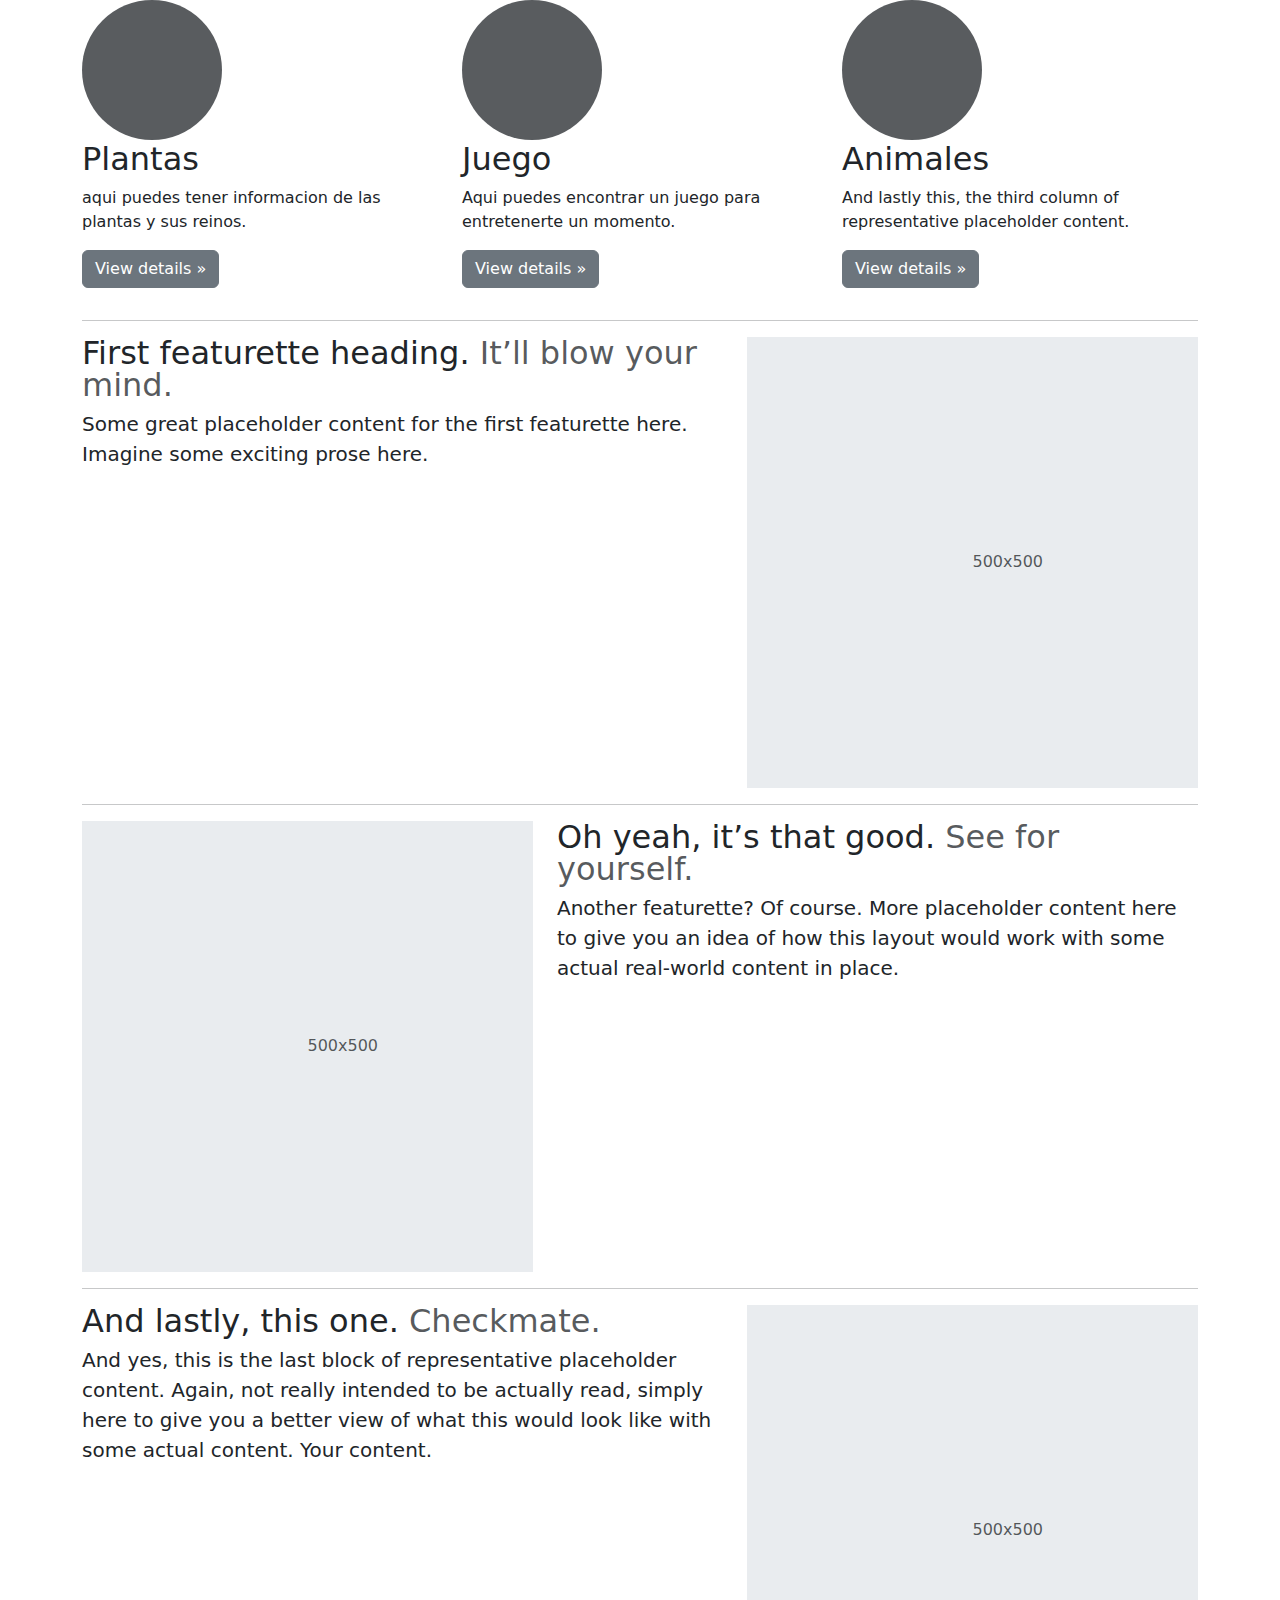
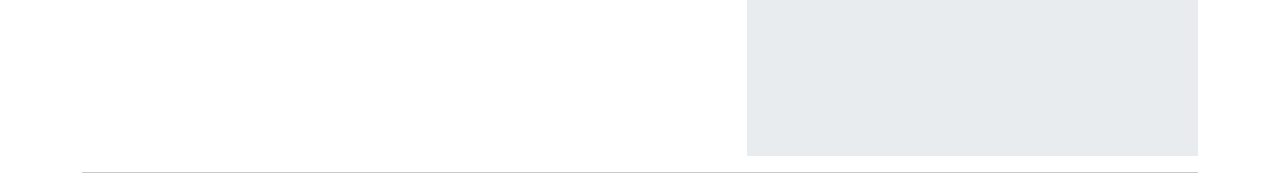
<file: index.html>
<!DOCTYPE html>
<html lang="en">
<head>
    <meta charset="UTF-8">
    <meta name="viewport" content="width=device-width, initial-scale=1.0">
   <meta http-equiv="refresh" content="0; url= https://copilli.github.io/golden-warriors/pages/home/home.html">
    <title>Redirecting...</title>
</head>
<body>
    
</body>
</html>
</file>
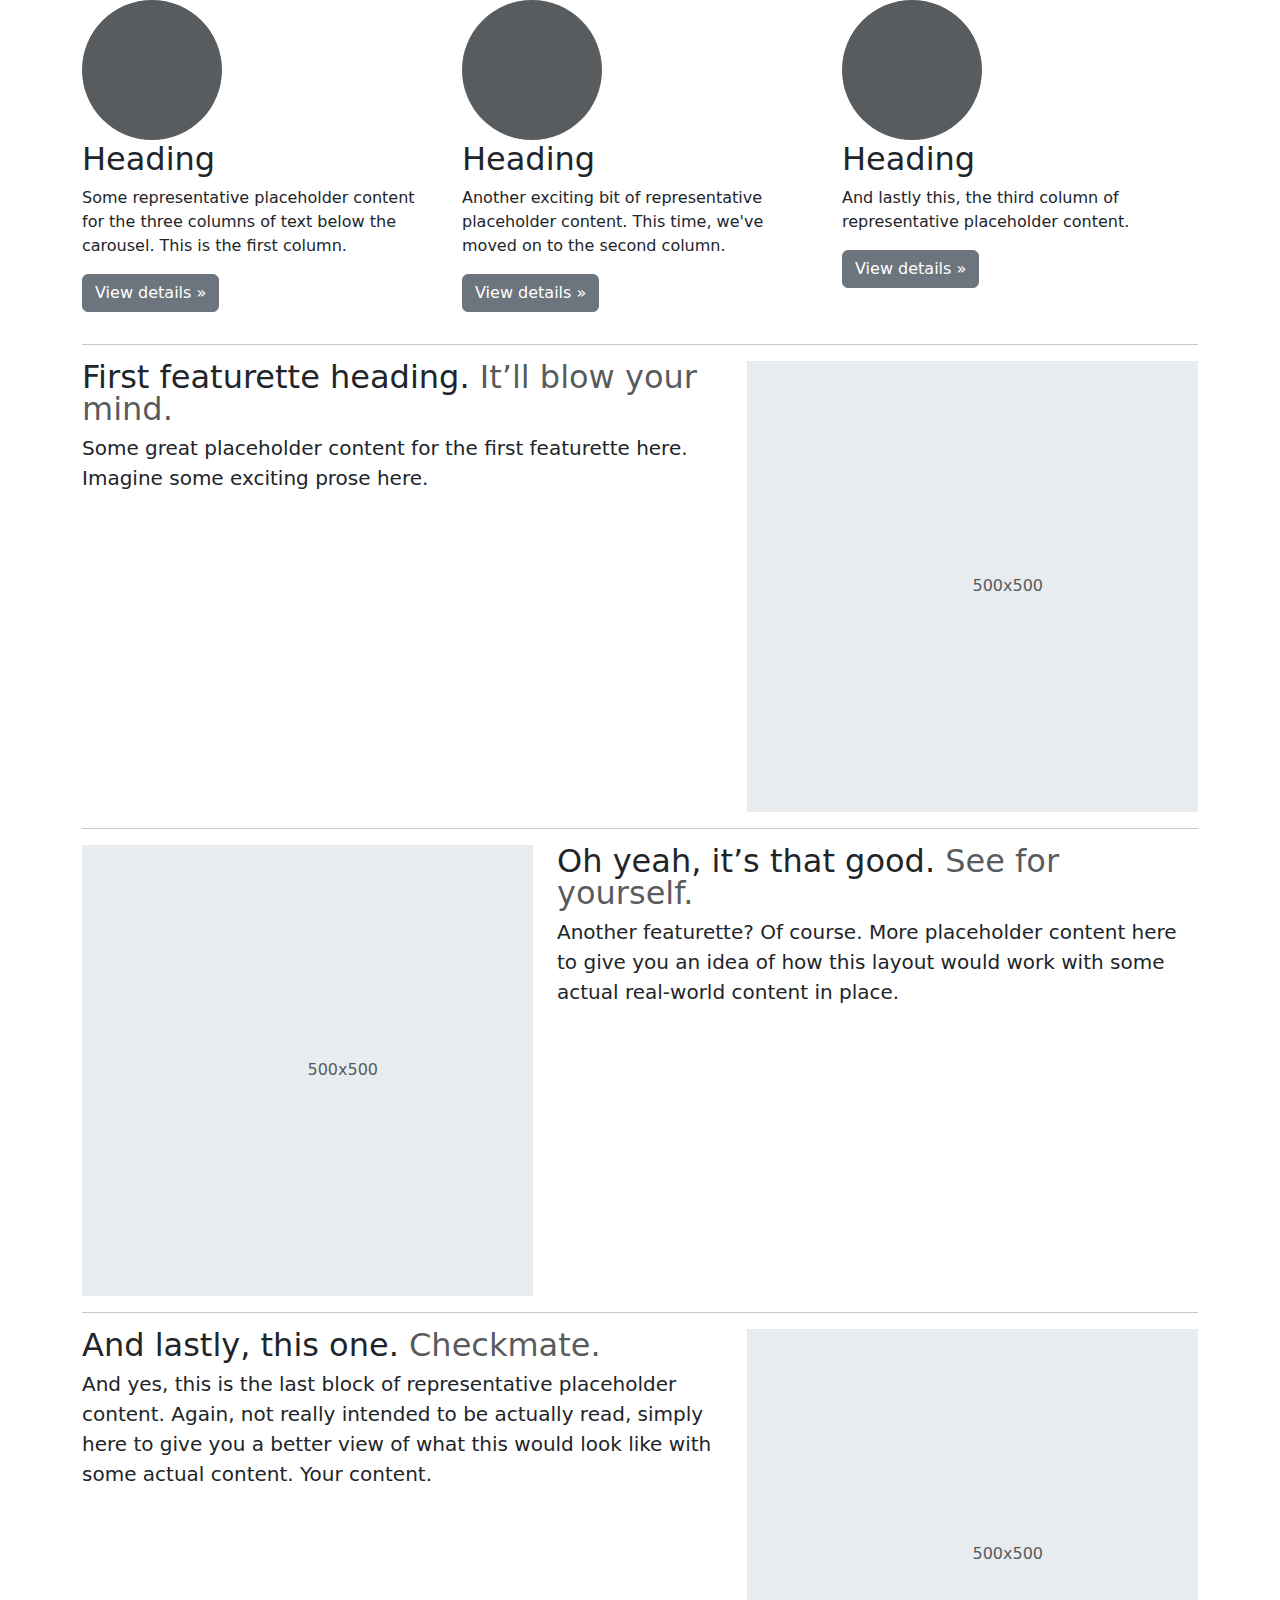
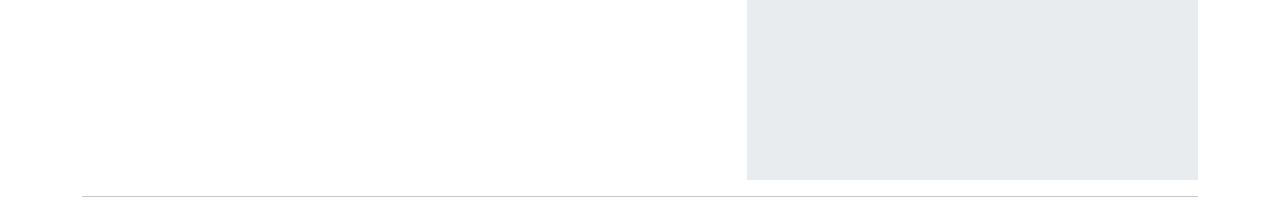
<file: pages/home.html>
<!DOCTYPE html>
<html lang="en">
<head>
    <meta charset="UTF-8">
    <meta name="viewport" content="width=device-width, initial-scale=1.0">
    <title>Document</title>
    <script src="https://cdn.jsdelivr.net/npm/bootstrap@5.3.3/dist/js/bootstrap.bundle.min.js" integrity="sha384-YvpcrYf0tY3lHB60NNkmXc5s9fDVZLESaAA55NDzOxhy9GkcIdslK1eN7N6jIeHz" crossorigin="anonymous"></script>
    <link href="https://cdn.jsdelivr.net/npm/bootstrap@5.3.3/dist/css/bootstrap.min.css" rel="stylesheet" integrity="sha384-QWTKZyjpPEjISv5WaRU9OFeRpok6YctnYmDr5pNlyT2bRjXh0JMhjY6hW+ALEwIH" crossorigin="anonymous">
</head>
<body>
    <div class="container marketing">

        <!-- Three columns of text below the carousel -->
        <div class="row">
          <div class="col-lg-4">
            <svg class="bd-placeholder-img rounded-circle" width="140" height="140" xmlns="http://www.w3.org/2000/svg" role="img" aria-label="Placeholder" preserveAspectRatio="xMidYMid slice" focusable="false"><title>Placeholder</title><rect width="100%" height="100%" fill="var(--bs-secondary-color)"></rect></svg>
            <h2 class="fw-normal">Heading</h2>
            <p>Some representative placeholder content for the three columns of text below the carousel. This is the first column.</p>
            <p><a class="btn btn-secondary" href="#">View details »</a></p>
          </div><!-- /.col-lg-4 -->
          <div class="col-lg-4">
            <svg class="bd-placeholder-img rounded-circle" width="140" height="140" xmlns="http://www.w3.org/2000/svg" role="img" aria-label="Placeholder" preserveAspectRatio="xMidYMid slice" focusable="false"><title>Placeholder</title><rect width="100%" height="100%" fill="var(--bs-secondary-color)"></rect></svg>
            <h2 class="fw-normal">Heading</h2>
            <p>Another exciting bit of representative placeholder content. This time, we've moved on to the second column.</p>
            <p><a class="btn btn-secondary" href="#">View details »</a></p>
          </div><!-- /.col-lg-4 -->
          <div class="col-lg-4">
            <svg class="bd-placeholder-img rounded-circle" width="140" height="140" xmlns="http://www.w3.org/2000/svg" role="img" aria-label="Placeholder" preserveAspectRatio="xMidYMid slice" focusable="false"><title>Placeholder</title><rect width="100%" height="100%" fill="var(--bs-secondary-color)"></rect></svg>
            <h2 class="fw-normal">Heading</h2>
            <p>And lastly this, the third column of representative placeholder content.</p>
            <p><a class="btn btn-secondary" href="#">View details »</a></p>
          </div><!-- /.col-lg-4 -->
        </div><!-- /.row -->
    
    
        <!-- START THE FEATURETTES -->
    
        <hr class="featurette-divider">
    
        <div class="row featurette">
          <div class="col-md-7">
            <h2 class="featurette-heading fw-normal lh-1">First featurette heading. <span class="text-body-secondary">It’ll blow your mind.</span></h2>
            <p class="lead">Some great placeholder content for the first featurette here. Imagine some exciting prose here.</p>
          </div>
          <div class="col-md-5">
            <svg class="bd-placeholder-img bd-placeholder-img-lg featurette-image img-fluid mx-auto" width="500" height="500" xmlns="http://www.w3.org/2000/svg" role="img" aria-label="Placeholder: 500x500" preserveAspectRatio="xMidYMid slice" focusable="false"><title>Placeholder</title><rect width="100%" height="100%" fill="var(--bs-secondary-bg)"></rect><text x="50%" y="50%" fill="var(--bs-secondary-color)" dy=".3em">500x500</text></svg>
          </div>
        </div>
    
        <hr class="featurette-divider">
    
        <div class="row featurette">
          <div class="col-md-7 order-md-2">
            <h2 class="featurette-heading fw-normal lh-1">Oh yeah, it’s that good. <span class="text-body-secondary">See for yourself.</span></h2>
            <p class="lead">Another featurette? Of course. More placeholder content here to give you an idea of how this layout would work with some actual real-world content in place.</p>
          </div>
          <div class="col-md-5 order-md-1">
            <svg class="bd-placeholder-img bd-placeholder-img-lg featurette-image img-fluid mx-auto" width="500" height="500" xmlns="http://www.w3.org/2000/svg" role="img" aria-label="Placeholder: 500x500" preserveAspectRatio="xMidYMid slice" focusable="false"><title>Placeholder</title><rect width="100%" height="100%" fill="var(--bs-secondary-bg)"></rect><text x="50%" y="50%" fill="var(--bs-secondary-color)" dy=".3em">500x500</text></svg>
          </div>
        </div>
    
        <hr class="featurette-divider">
    
        <div class="row featurette">
          <div class="col-md-7">
            <h2 class="featurette-heading fw-normal lh-1">And lastly, this one. <span class="text-body-secondary">Checkmate.</span></h2>
            <p class="lead">And yes, this is the last block of representative placeholder content. Again, not really intended to be actually read, simply here to give you a better view of what this would look like with some actual content. Your content.</p>
          </div>
          <div class="col-md-5">
            <svg class="bd-placeholder-img bd-placeholder-img-lg featurette-image img-fluid mx-auto" width="500" height="500" xmlns="http://www.w3.org/2000/svg" role="img" aria-label="Placeholder: 500x500" preserveAspectRatio="xMidYMid slice" focusable="false"><title>Placeholder</title><rect width="100%" height="100%" fill="var(--bs-secondary-bg)"></rect><text x="50%" y="50%" fill="var(--bs-secondary-color)" dy=".3em">500x500</text></svg>
          </div>
        </div>
    
        <hr class="featurette-divider">
    
        <!-- /END THE FEATURETTES -->
    
      </div>
</file>
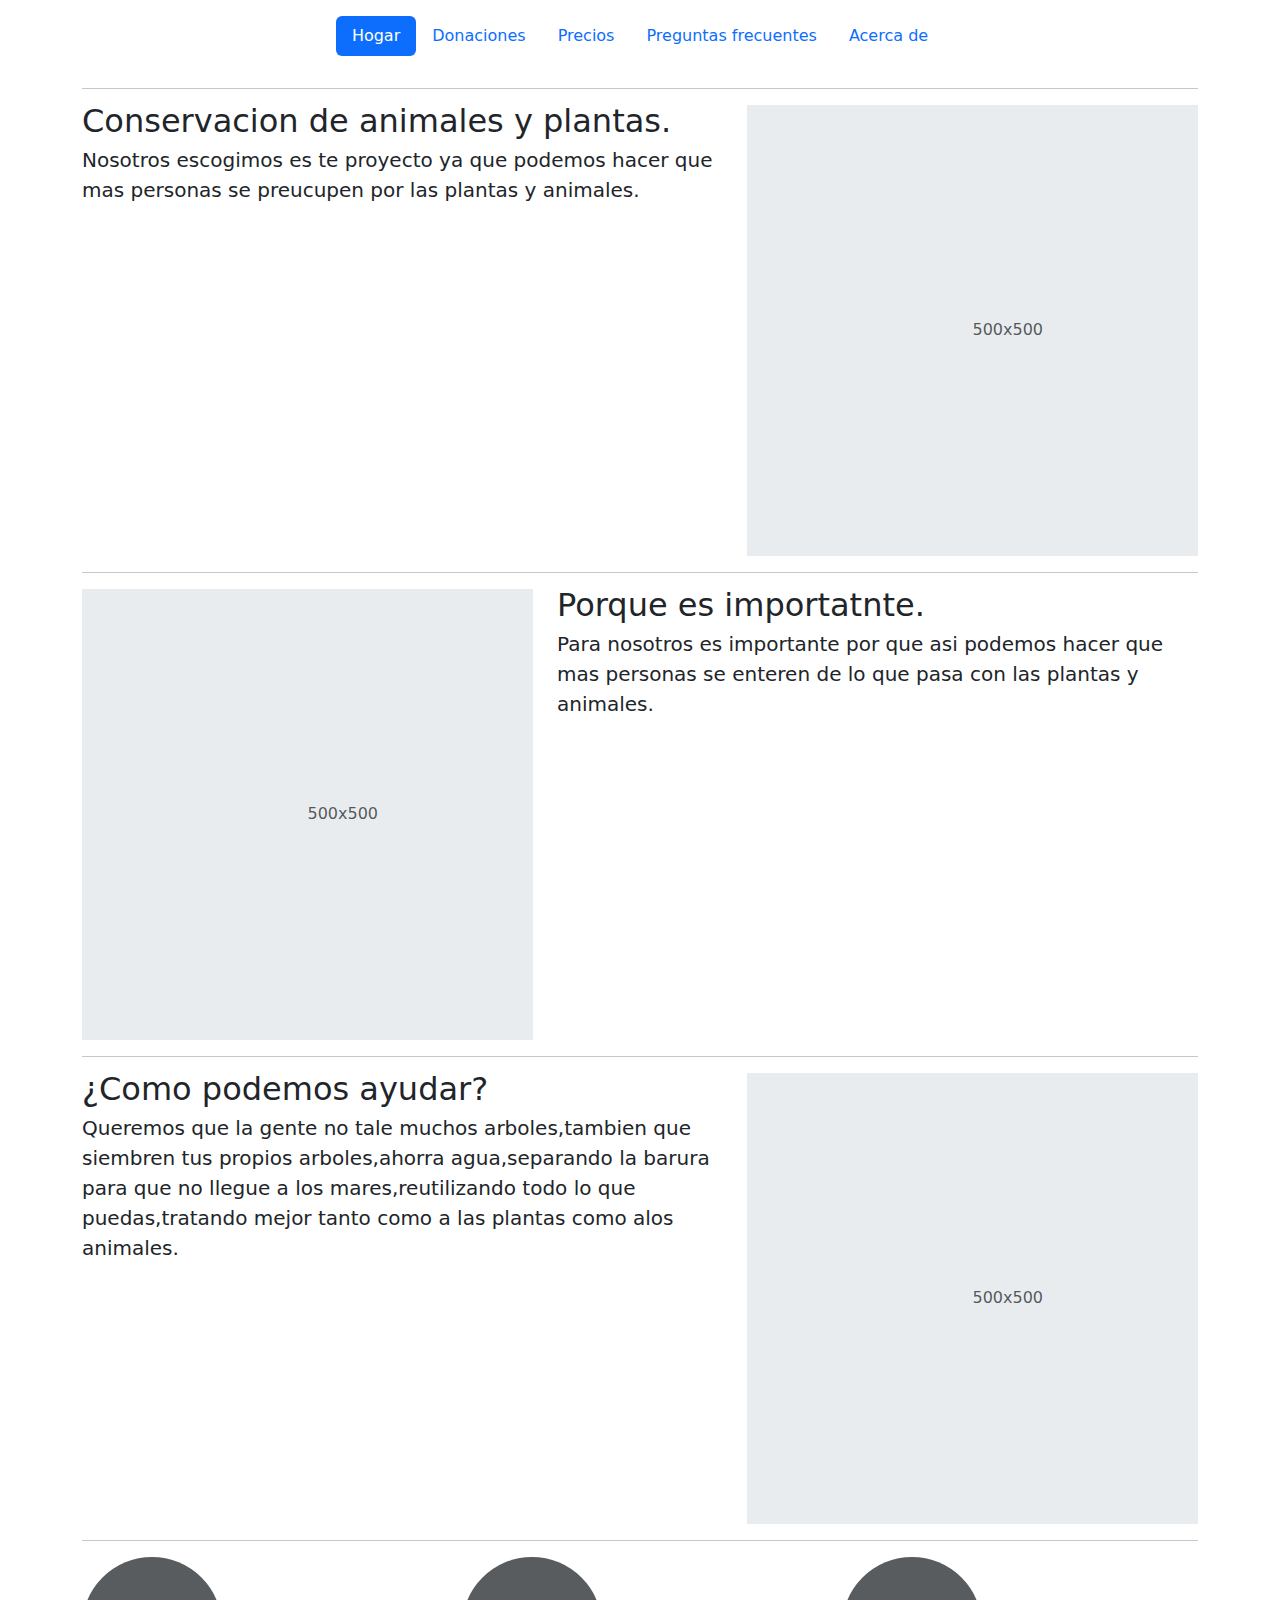
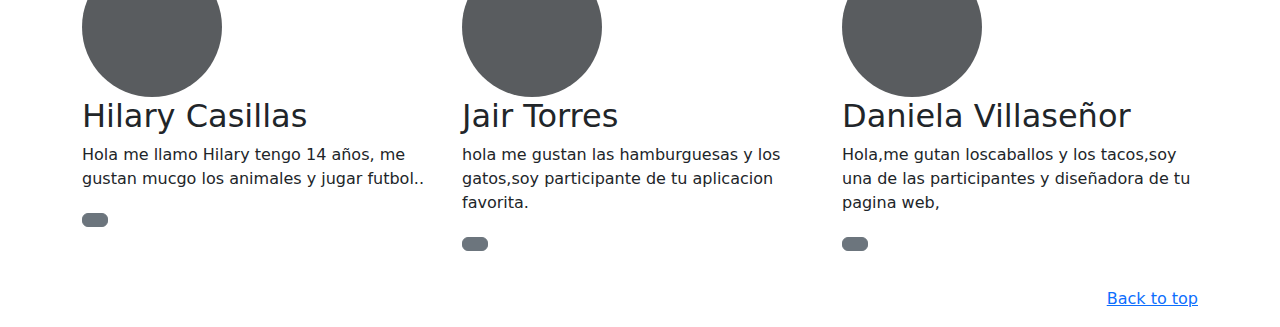
<file: pages/aboutUs/aboutUs.html>
<!DOCTYPE html>
<html lang="en">
<head>
    <meta charset="UTF-8">
    <meta name="viewport" content="width=device-width, initial-scale=1.0">
    <title>Document</title>
    <script src="https://cdn.jsdelivr.net/npm/bootstrap@5.3.3/dist/js/bootstrap.bundle.min.js" integrity="sha384-YvpcrYf0tY3lHB60NNkmXc5s9fDVZLESaAA55NDzOxhy9GkcIdslK1eN7N6jIeHz" crossorigin="anonymous"></script>
    <link href="https://cdn.jsdelivr.net/npm/bootstrap@5.3.3/dist/css/bootstrap.min.css" rel="stylesheet" integrity="sha384-QWTKZyjpPEjISv5WaRU9OFeRpok6YctnYmDr5pNlyT2bRjXh0JMhjY6hW+ALEwIH" crossorigin="anonymous">
</head>
<body>
  <div class="container">
    <header class="d-flex justify-content-center py-3">
      <ul class="nav nav-pills">
        <li class="nav-item"><a href="#" class="nav-link active" aria-current="page"><font style="vertical-align: inherit;"><font style="vertical-align: inherit;">Hogar</font></font></a></li>
        <li class="nav-item"><a href="/pages/donations/donations.html" class="nav-link"><font style="vertical-align: inherit;"><font style="vertical-align: inherit;">Donaciones</font></font></a></li>
        <li class="nav-item"><a href="#" class="nav-link"><font style="vertical-align: inherit;"><font style="vertical-align: inherit;">Precios</font></font></a></li>
        <li class="nav-item"><a href="#" class="nav-link"><font style="vertical-align: inherit;"><font style="vertical-align: inherit;">Preguntas frecuentes</font></font></a></li>
        <li class="nav-item"><a href="#" class="nav-link"><font style="vertical-align: inherit;"><font style="vertical-align: inherit;">Acerca de</font></font></a></li>
      </ul>
    </header>
  </div>
  <main>
  
    <!-- Marketing messaging and featurettes
    ================================================== -->
    <!-- Wrap the rest of the page in another container to center all the content. -->
  
    <div class="container marketing">

            <!-- START THE FEATURETTES -->
  
            <hr class="featurette-divider">
  
            <div class="row featurette">
              <div class="col-md-7">
                <h2 class="featurette-heading fw-normal lh-1">Conservacion de animales y plantas. <span class="text-body-secondary"></span></h2>
                <p class="lead">Nosotros escogimos es te proyecto ya que podemos hacer que mas personas se preucupen por las plantas y animales.</p>
              </div>
              <div class="col-md-5">
                <svg class="bd-placeholder-img bd-placeholder-img-lg featurette-image img-fluid mx-auto" width="500" height="500" xmlns="http://www.w3.org/2000/svg" role="img" aria-label="Placeholder: 500x500" preserveAspectRatio="xMidYMid slice" focusable="false"><title>Placeholder</title><rect width="100%" height="100%" fill="var(--bs-secondary-bg)"></rect><text x="50%" y="50%" fill="var(--bs-secondary-color)" dy=".3em">500x500</text></svg>
              </div>
            </div>
        
            <hr class="featurette-divider">
        
            <div class="row featurette">
              <div class="col-md-7 order-md-2">
                <h2 class="featurette-heading fw-normal lh-1">Porque es importatnte. <span class="text-body-secondary"></span></h2>
                <p class="lead">Para nosotros es importante por que asi podemos hacer que mas personas se enteren de lo que pasa con las plantas y animales.</p>
              </div>
              <div class="col-md-5 order-md-1">
                <svg class="bd-placeholder-img bd-placeholder-img-lg featurette-image img-fluid mx-auto" width="500" height="500" xmlns="http://www.w3.org/2000/svg" role="img" aria-label="Placeholder: 500x500" preserveAspectRatio="xMidYMid slice" focusable="false"><title>Placeholder</title><rect width="100%" height="100%" fill="var(--bs-secondary-bg)"></rect><text x="50%" y="50%" fill="var(--bs-secondary-color)" dy=".3em">500x500</text></svg>
              </div>
            </div>
        
            <hr class="featurette-divider">
        
            <div class="row featurette">
              <div class="col-md-7">
                <h2 class="featurette-heading fw-normal lh-1">¿Como podemos ayudar?</span></h2>
                <p class="lead">Queremos que la gente no tale muchos arboles,tambien que siembren  tus propios arboles,ahorra agua,separando la barura para que no llegue a los mares,reutilizando todo lo que puedas,tratando mejor tanto como a las plantas como alos animales.</p>
              </div>
              <div class="col-md-5">
                <svg class="bd-placeholder-img bd-placeholder-img-lg featurette-image img-fluid mx-auto" width="500" height="500" xmlns="http://www.w3.org/2000/svg" role="img" aria-label="Placeholder: 500x500" preserveAspectRatio="xMidYMid slice" focusable="false"><title>Placeholder</title><rect width="100%" height="100%" fill="var(--bs-secondary-bg)"></rect><text x="50%" y="50%" fill="var(--bs-secondary-color)" dy=".3em">500x500</text></svg>
              </div>
            </div>
        
            <hr class="featurette-divider">
        
            <!-- /END THE FEATURETTES -->
  
      <!-- Three columns of text below the carousel -->
      <div class="row">
        <div class="col-lg-4">
          <svg class="bd-placeholder-img rounded-circle" width="140" height="140" xmlns="http://www.w3.org/2000/svg" role="img" aria-label="Placeholder" preserveAspectRatio="xMidYMid slice" focusable="false"><title>Placeholder</title><rect width="100%" height="100%" fill="var(--bs-secondary-color)"></rect></svg>
          <h2 class="fw-normal">Hilary Casillas</h2>
          <p>Hola me llamo Hilary tengo 14 años, me gustan mucgo los animales y jugar futbol..</p>
          <p><a class="btn btn-secondary" href="#"></a></p>
        </div><!-- /.col-lg-4 -->
        <div class="col-lg-4">
          <svg class="bd-placeholder-img rounded-circle" width="140" height="140" xmlns="http://www.w3.org/2000/svg" role="img" aria-label="Placeholder" preserveAspectRatio="xMidYMid slice" focusable="false"><title>Placeholder</title><rect width="100%" height="100%" fill="var(--bs-secondary-color)"></rect></svg>
          <h2 class="fw-normal">Jair Torres</h2>
          <p>hola me gustan las hamburguesas y los gatos,soy participante de tu aplicacion favorita.</p>
          <p><a class="btn btn-secondary" href="#"></a></p>
        </div><!-- /.col-lg-4 -->
        <div class="col-lg-4">
          <svg class="bd-placeholder-img rounded-circle" width="140" height="140" xmlns="http://www.w3.org/2000/svg" role="img" aria-label="Placeholder" preserveAspectRatio="xMidYMid slice" focusable="false"><title>Placeholder</title><rect width="100%" height="100%" fill="var(--bs-secondary-color)"></rect></svg>
          <h2 class="fw-normal">Daniela Villaseñor</h2>
          <p>Hola,me gutan loscaballos y los tacos,soy una de las participantes y diseñadora de tu pagina web,</p>
          <p><a class="btn btn-secondary" href="#"></a></p>
        </div><!-- /.col-lg-4 -->
      </div><!-- /.row -->
  
    </div><!-- /.container --> 
  
  
    <!-- FOOTER -->
    <footer class="container">
      <p class="float-end"><a href="#">Back to top</a></p>
      <p> <a href="#"></a> <a href="#"></a></p>
    </footer>
  </main>
  </div>
</body>
</html>
</file>
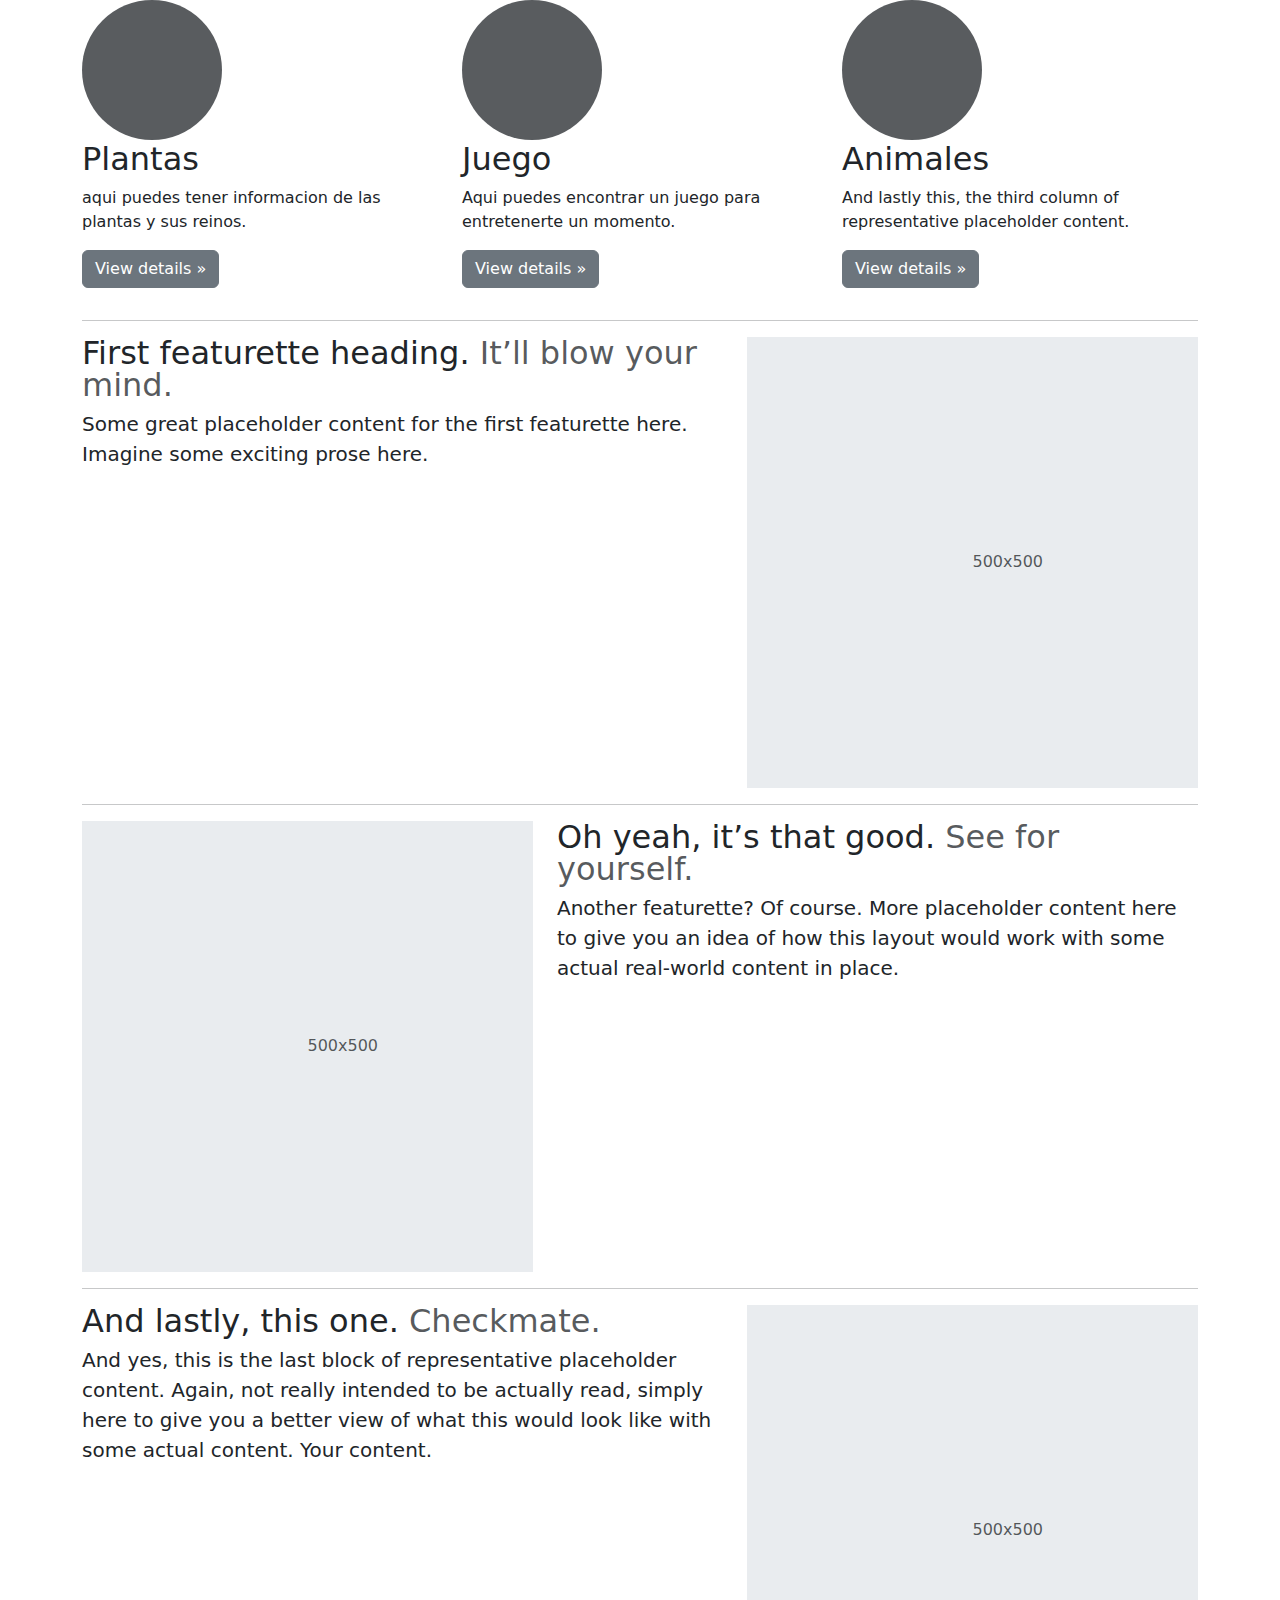
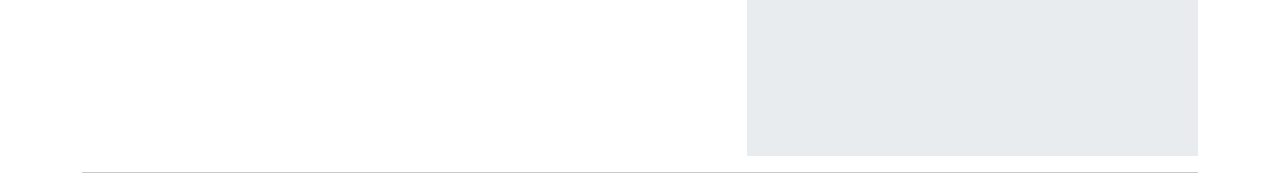
<file: pages/home/home.html>
<!DOCTYPE html>
<html lang="en">
<head>
    <meta charset="UTF-8">
    <meta name="viewport" content="width=device-width, initial-scale=1.0">
    <title>Document</title>
    <script src="https://cdn.jsdelivr.net/npm/bootstrap@5.3.3/dist/js/bootstrap.bundle.min.js" integrity="sha384-YvpcrYf0tY3lHB60NNkmXc5s9fDVZLESaAA55NDzOxhy9GkcIdslK1eN7N6jIeHz" crossorigin="anonymous"></script>
    <link href="https://cdn.jsdelivr.net/npm/bootstrap@5.3.3/dist/css/bootstrap.min.css" rel="stylesheet" integrity="sha384-QWTKZyjpPEjISv5WaRU9OFeRpok6YctnYmDr5pNlyT2bRjXh0JMhjY6hW+ALEwIH" crossorigin="anonymous">
</head>
<body>
    <div class="container marketing">

        <!-- Three columns of text below the carousel -->
        <div class="row">
          <div class="col-lg-4">
            <svg class="bd-placeholder-img rounded-circle" width="140" height="140" xmlns="http://www.w3.org/2000/svg" role="img" aria-label="Placeholder" preserveAspectRatio="xMidYMid slice" focusable="false"><title>Placeholder</title><rect width="100%" height="100%" fill="var(--bs-secondary-color)"></rect></svg>
            <h2 class="fw-normal">Plantas</h2>
            <p>aqui puedes tener informacion de las plantas y sus reinos.</p>
            <p><a class="btn btn-secondary" href="../plantsAndAnimals/plantsAndAnimals.html">View details »</a></p>
          </div><!-- /.col-lg-4 -->
          <div class="col-lg-4">  
            <svg class="bd-placeholder-img rounded-circle" width="140" height="140" xmlns="http://www.w3.org/2000/svg" role="img" aria-label="Placeholder" preserveAspectRatio="xMidYMid slice" focusable="false"><title>Placeholder</title><rect width="100%" height="100%" fill="var(--bs-secondary-color)"></rect></svg>
            <h2 class="fw-normal">Juego</h2>
            <p>Aqui puedes encontrar un juego para entretenerte un momento.</A></p>
            <p><a class="btn btn-secondary" href="../game/game.html">View details »</a></p>
          </div><!-- /.col-lg-4 -->
          <div class="col-lg-4">
            <svg class="bd-placeholder-img rounded-circle" width="140" height="140" xmlns="http://www.w3.org/2000/svg" role="img" aria-label="Placeholder" preserveAspectRatio="xMidYMid slice" focusable="false"><title>Placeholder</title><rect width="100%" height="100%" fill="var(--bs-secondary-color)"></rect></svg>
            <h2 class="fw-normal">Animales</h2>
            <p>And lastly this, the third column of representative placeholder content.</p>
            <p><a class="btn btn-secondary" href="../plantsAndAnimals/animals.html">View details »</a></p>
          </div><!-- /.col-lg-4 -->
        </div><!-- /.row -->
    
    
        <!-- START THE FEATURETTES -->
    
        <hr class="featurette-divider">
    
        <div class="row featurette">
          <div class="col-md-7">
            <h2 class="featurette-heading fw-normal lh-1">First featurette heading. <span class="text-body-secondary">It’ll blow your mind.</span></h2>
            <p class="lead">Some great placeholder content for the first featurette here. Imagine some exciting prose here.</p>
          </div>
          <div class="col-md-5">
            <svg class="bd-placeholder-img bd-placeholder-img-lg featurette-image img-fluid mx-auto" width="500" height="500" xmlns="http://www.w3.org/2000/svg" role="img" aria-label="Placeholder: 500x500" preserveAspectRatio="xMidYMid slice" focusable="false"><title>Placeholder</title><rect width="100%" height="100%" fill="var(--bs-secondary-bg)"></rect><text x="50%" y="50%" fill="var(--bs-secondary-color)" dy=".3em">500x500</text></svg>
          </div>
        </div>
    
        <hr class="featurette-divider">
    
        <div class="row featurette">
          <div class="col-md-7 order-md-2">
            <h2 class="featurette-heading fw-normal lh-1">Oh yeah, it’s that good. <span class="text-body-secondary">See for yourself.</span></h2>
            <p class="lead">Another featurette? Of course. More placeholder content here to give you an idea of how this layout would work with some actual real-world content in place.</p>
          </div>
          <div class="col-md-5 order-md-1">
            <svg class="bd-placeholder-img bd-placeholder-img-lg featurette-image img-fluid mx-auto" width="500" height="500" xmlns="http://www.w3.org/2000/svg" role="img" aria-label="Placeholder: 500x500" preserveAspectRatio="xMidYMid slice" focusable="false"><title>Placeholder</title><rect width="100%" height="100%" fill="var(--bs-secondary-bg)"></rect><text x="50%" y="50%" fill="var(--bs-secondary-color)" dy=".3em">500x500</text></svg>
          </div>
        </div>
    
        <hr class="featurette-divider">
    
        <div class="row featurette">
          <div class="col-md-7">
            <h2 class="featurette-heading fw-normal lh-1">And lastly, this one. <span class="text-body-secondary">Checkmate.</span></h2>
            <p class="lead">And yes, this is the last block of representative placeholder content. Again, not really intended to be actually read, simply here to give you a better view of what this would look like with some actual content. Your content.</p>
          </div>
          <div class="col-md-5">
            <svg class="bd-placeholder-img bd-placeholder-img-lg featurette-image img-fluid mx-auto" width="500" height="500" xmlns="http://www.w3.org/2000/svg" role="img" aria-label="Placeholder: 500x500" preserveAspectRatio="xMidYMid slice" focusable="false"><title>Placeholder</title><rect width="100%" height="100%" fill="var(--bs-secondary-bg)"></rect><text x="50%" y="50%" fill="var(--bs-secondary-color)" dy=".3em">500x500</text></svg>
          </div>
        </div>
    
        <hr class="featurette-divider">
    
        <!-- /END THE FEATURETTES -->
    
      </div>
</file>
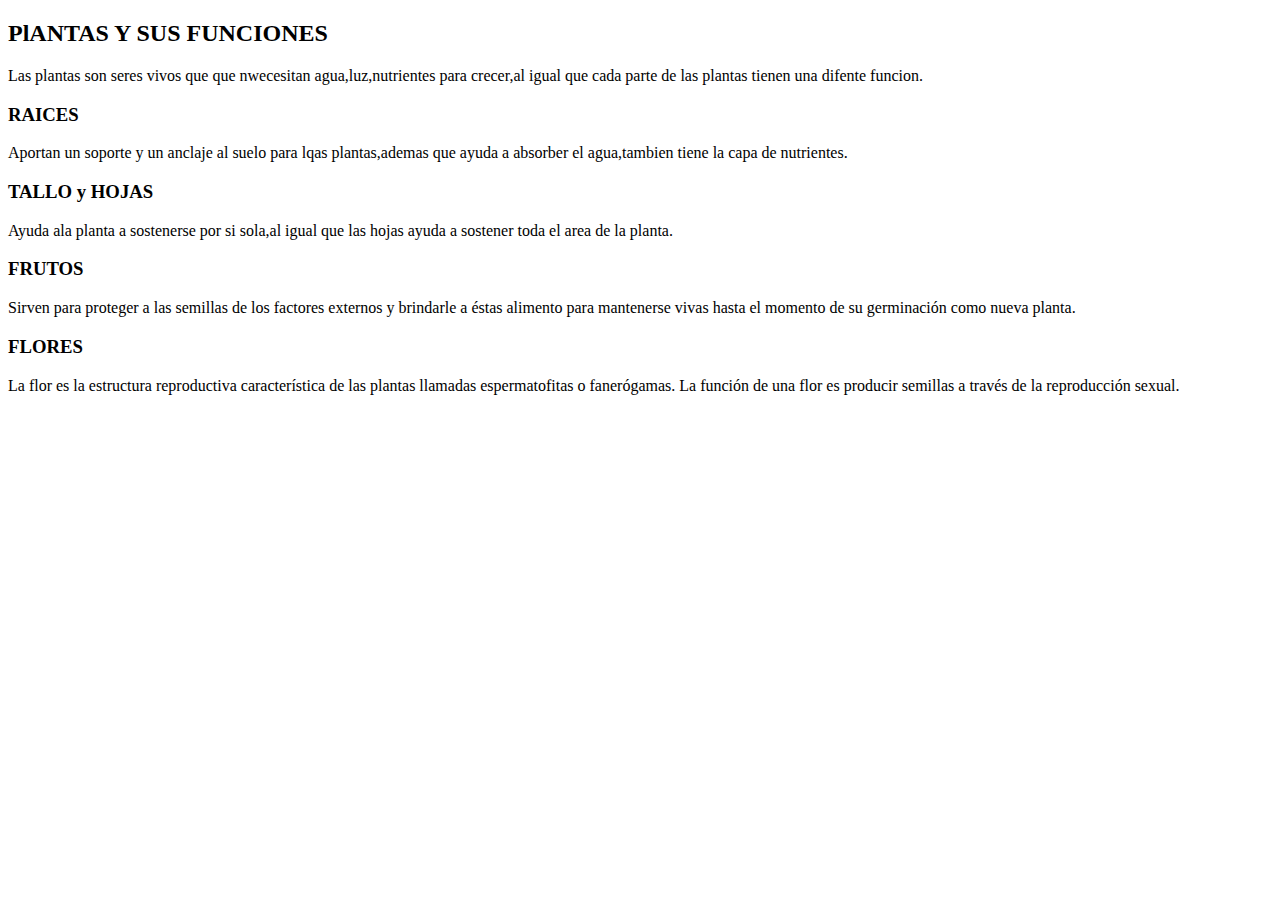
<file: pages/plantsAndAnimals/plantsAndAnimals.html>
<!DOCTYPE html>
<html lang="en">
<head>
    <meta charset="UTF-8">
    <meta name="viewport" content="width=device-width, initial-scale=1.0">
    <title>Document</title>
</head>
<body>
     <h2>PlANTAS Y SUS FUNCIONES</h2>
    Las plantas son seres vivos que que nwecesitan agua,luz,nutrientes para crecer,al igual que cada parte de las plantas tienen una difente funcion.
    <h3>RAICES</h3>
    Aportan un soporte y un anclaje al suelo para lqas plantas,ademas que ayuda a absorber el agua,tambien tiene la capa de nutrientes.
    <h3>TALLO y HOJAS </h3>
    Ayuda ala planta a sostenerse por si sola,al igual que las hojas ayuda a sostener toda el area de la planta.
    <h3>FRUTOS</h3>
    Sirven para proteger a las semillas de los factores externos y brindarle a éstas alimento para mantenerse vivas hasta el momento de su germinación como nueva planta.
    <h3>FLORES</h3>
    La flor es la estructura reproductiva característica de las plantas llamadas espermatofitas o fanerógamas. La función de una flor es producir semillas a través de la reproducción sexual.
</body>
</html>
</file>
